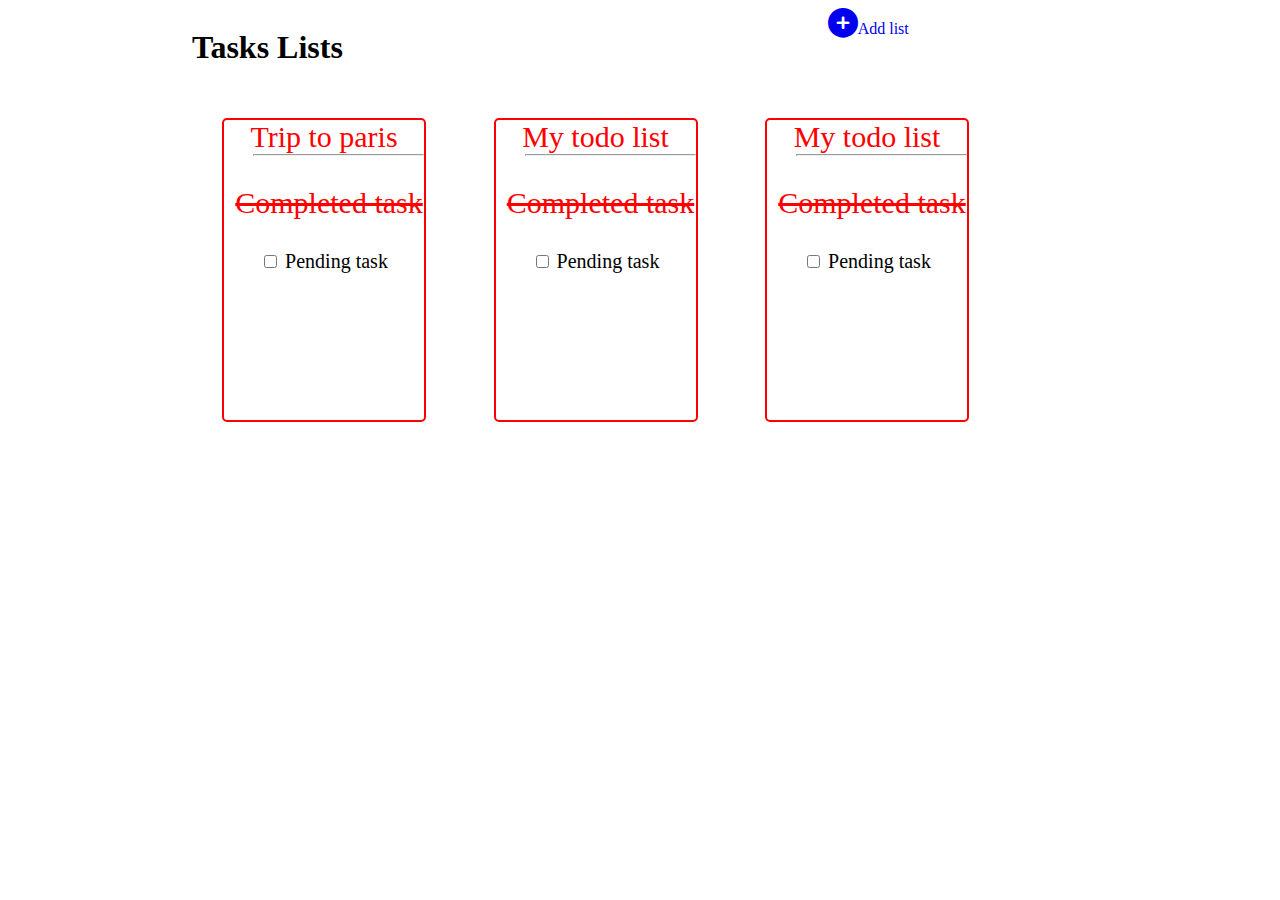
<file: index.html>
<!DOCTYPE html>
<html lang="en">
<head>
    <meta charset="UTF-8">
    <meta http-equiv="X-UA-Compatible" content="IE=edge">
    <meta name="viewport" content="width=device-width, initial-scale=1.0">
    <title>Document</title>
    <link rel="stylesheet" href="todo.css">
    <link rel="stylesheet" href="https://cdnjs.cloudflare.com/ajax/libs/font-awesome/6.0.0/css/all.min.css" />
</head>
<body>
    <div class="section">
        <div class="addlist">
            <h1>Tasks <span>Lists</span></h1>
            <a href="todo3.html"><i class="fa-solid fa-circle-plus    text"></i>Add list</a>
            </div>
        <section class="text">
        <div class="box box1"><a href="todo2.html">Trip to paris</a><br>
            <hr class="horizontal">
            <p class="packet">Completed task</p>
            <form action=""><input id="pending" class="pending" type="checkbox">
            <label for="pending">Pending task</label></form>  
        </div>
        <div class="box box2">My todo list<br>
            <hr class="horizontal2">
            <p class="packet2">Completed task</p>
            <form action=""><input id="pending" class="pending" type="checkbox">
            <label for="pending">Pending task</label></form>
        </div>
        <div class="box box3">My todo list<br>
            <hr class="horizontal3">
            <p class="packet3">Completed task</p>
            <form action=""><input id="pending" class="pending" type="checkbox">
            <label for="pending">Pending task</label></form> 
        </div>
       </section>

    </div>
       
</body>
</html>
</file>
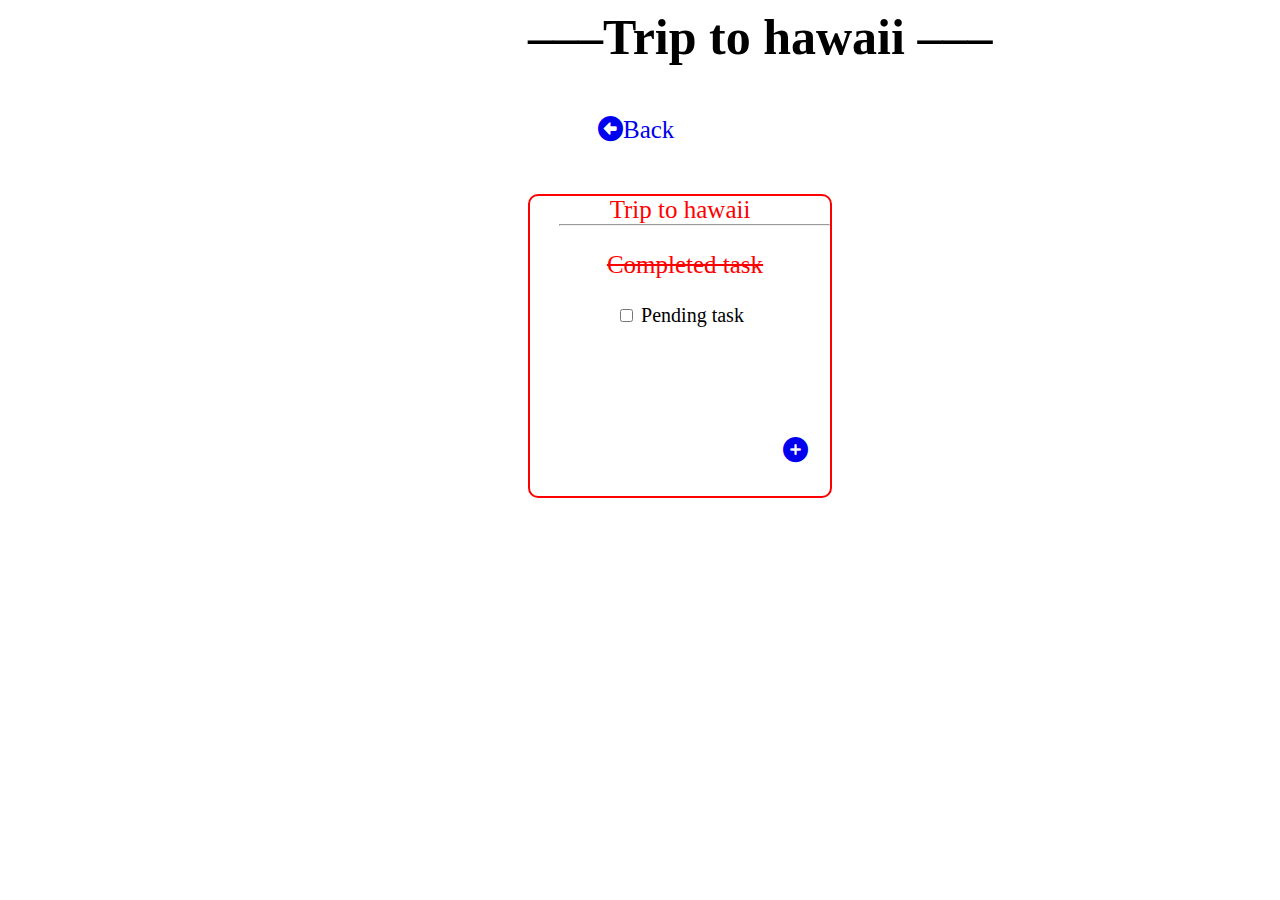
<file: todo2.html>
<html>
    <head>
        <title>todo</title>
        <link rel="stylesheet" href="todo2.css">
        <link rel="stylesheet" href="https://cdnjs.cloudflare.com/ajax/libs/font-awesome/6.0.0/css/all.min.css" integrity="sha512-9usAa10IRO0HhonpyAIVpjrylPvoDwiPUiKdWk5t3PyolY1cOd4DSE0Ga+ri4AuTroPR5aQvXU9xC6qOPnzFeg==" crossorigin="anonymous" referrerpolicy="no-referrer" />
    </head>
    <body>
        <section class="text">
            <h1 class="line">&ndash;&ndash;&ndash;Trip to hawaii &ndash;&ndash;&ndash;</h1>
            <div class="addlist">
            <a href="index.html"><i class="fa-solid fa-circle-left    text"></i>Back</a>
            </div>
            <div class="box box1">Trip to hawaii<br>
                <hr class="horizontal">
                <p class="packet">Completed task</p>
                <form action=""><input id="pending" class="pending" type="checkbox">
                <label for="pending">Pending task</label></form>
            <div class="icon">    
               <a href="todo4.html"><i class="fa-solid fa-circle-plus    text"></i></a>
            </div>
            </div>
        </section>
    </body>
</file>
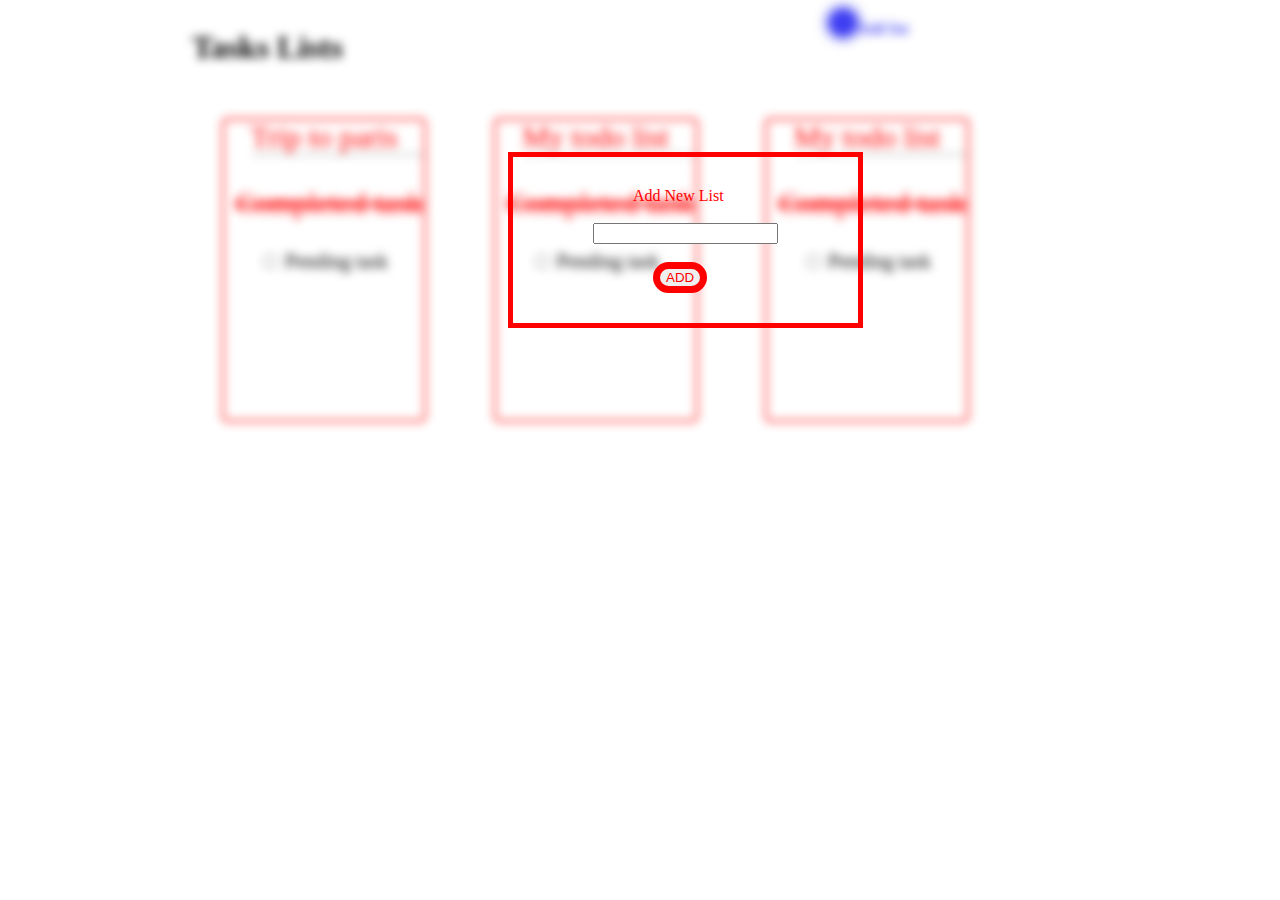
<file: todo3.html>
<html>
    <head>
        <title>todo</title>
        <link rel="stylesheet" href="todo3.css">
        <link rel="stylesheet" href="https://cdnjs.cloudflare.com/ajax/libs/font-awesome/6.0.0/css/all.min.css" />
    </head>
    <body>
        <div class="section">
            <div class="addlist">
                <h1>Tasks <span>Lists</span></h1>
                <a href="index.html"><i class="fa-solid fa-circle-plus    text"></i>Add list</a>
                </div>
            <section class="text">
            <div class="box box1"><a href="todo2.html">Trip to paris</a><br>
                <hr class="horizontal">
                <p class="packet">Completed task</p>
                <form action=""><input id="pending" class="pending" type="checkbox">
                <label for="pending">Pending task</label></form>  
            </div>
            <div class="box box2">My todo list<br>
                <hr class="horizontal2">
                <p class="packet2">Completed task</p>
                <form action=""><input id="pending" class="pending" type="checkbox">
                <label for="pending">Pending task</label></form>
            </div>
            <div class="box box3">My todo list<br>
                <hr class="horizontal3">
                <p class="packet3">Completed task</p>
                <form action=""><input id="pending" class="pending" type="checkbox">
                <label for="pending">Pending task</label></form> 
            </div>
           </section>
    
        </div>
        <section class="popup">
            <div class="title">
                Add New List
            </div><br>
            <div class="mobile">
            <input type="text" name="task" id="task">
            </div><br>
            <button class="add">
                ADD
            </button>
        </section>
    </body>
</html>
</file>
<file: todo.css>
.section{
    margin: auto;
    display: block;
    width: 70vw;
}

.box{
    height: 300px;
    width: 200px;
    display: inline-block;
    margin: 30px;
    display: inline-block; 
    justify-content: space-between;
    color: red;
    border-radius: 5px;
    text-align: center;
    border: 2px solid red;
}

.box1{
    color: red;
}

.box a{
    text-decoration: none;
    color: red;
}

.horizontal{
    margin: 0px 0px 0px 29px;
}

.packet{
    margin-left: 10px;
    color: red;
    text-decoration: line-through;
}

.box2{
    color:red;
}

.horizontal2{
    margin: 0px 0px 0px 29px;
}

#pending{
    color: black;
    font-size: 20px;
}

form{
    color: black;
    font-size: 20px;
}

.packet2{
    margin-left: 10px;
    color: red;
    text-decoration: line-through;
}

.box3{
    color: red;
}

.horizontal3{
    margin: 0px 0px 0px 29px;
}

.packet3{
    margin-left: 10px;
    color: red;
    text-decoration: line-through;
}

.addlist{
    /* margin-top: -500px; */
    /* margin-left: 1090px; */
    display: flex;
    width: 80%;
    justify-content: space-between;
}

.addlist a{
    text-decoration:none ;
}

.text{
    font-size: 30px;
}

.text a{
    text-decoration: none;
}
</file>
<file: todo2.css>
.box{
    height: 300px;
    width: 300px;
    display: inline-block;
    margin: 50px;
    border-radius: 10px;
    text-align: center;
    border: 2px solid red;
    margin-left: 500px;
}

.text{
    font-size: 25px;
    margin-left: 20px;
}

.text a{
    text-decoration: none;
}

.box1{
    color: red;
}

form{
    color: black;
    font-size: 20px;
}

.horizontal{
    margin: 0px 0px 0px 29px;
}

.packet{
    margin-left: 10px;
    color: red;
    text-decoration: line-through;
}

.line{
    margin-left: 500px;
}

.addlist{
    margin-top: 50px;
    margin-left: 550px;
}

.icon{
    margin-top: 110px;
    margin-left: 210px;
    color: blueviolet;
}

/* .book{
    display: flex;
    justify-content: center;
    align-items: center;
    flex-direction: column;
} */
</file>
<file: todo3.css>
.section{
    margin: auto;
    display: block;
    width: 70vw;
}

.box{
    height: 300px;
    width: 200px;
    display: inline-block;
    margin: 30px;
    display: inline-block; 
    justify-content: space-between;
    color: red;
    border-radius: 5px;
    text-align: center;
    border: 2px solid red;
}

.box1{
    color: red;
}

.box a{
    text-decoration: none;
    color: red;
}

.horizontal{
    margin: 0px 0px 0px 29px;
}

.packet{
    margin-left: 10px;
    color: red;
    text-decoration: line-through;
}

.box2{
    color:red;
}

.horizontal2{
    margin: 0px 0px 0px 29px;
}

#pending{
    color: black;
    font-size: 20px;
}

form{
    color: black;
    font-size: 20px;
}

.packet2{
    margin-left: 10px;
    color: red;
    text-decoration: line-through;
}

.box3{
    color: red;
}

.horizontal3{
    margin: 0px 0px 0px 29px;
}

.packet3{
    margin-left: 10px;
    color: red;
    text-decoration: line-through;
}

.addlist{
    /* margin-top: -500px; */
    /* margin-left: 1090px; */
    display: flex;
    width: 80%;
    justify-content: space-between;
    filter: blur(5px);
}

.addlist a{
    text-decoration:none ;
}

.text{
    font-size: 30px;
}

.text a{
    text-decoration: none;
}

.popup{
    justify-content: center;
    align-items: center;
    position: absolute;
    margin-left: 500px;
    margin-top: -300px;
    border: 5px solid red;
    display: block;
    padding: 80px;
    padding-top: 30px;
    padding-bottom: 30px;
}

.title{
    margin-left: 40px;
    color: red;
}

.mobile{
    color: red;
}

.add{
    margin-left: 60px;
    color: red;
    border-radius: 20px;
    border: 7px solid red;
}    

.text{
    position: relative;
    filter: blur(5px);
}
</file>
